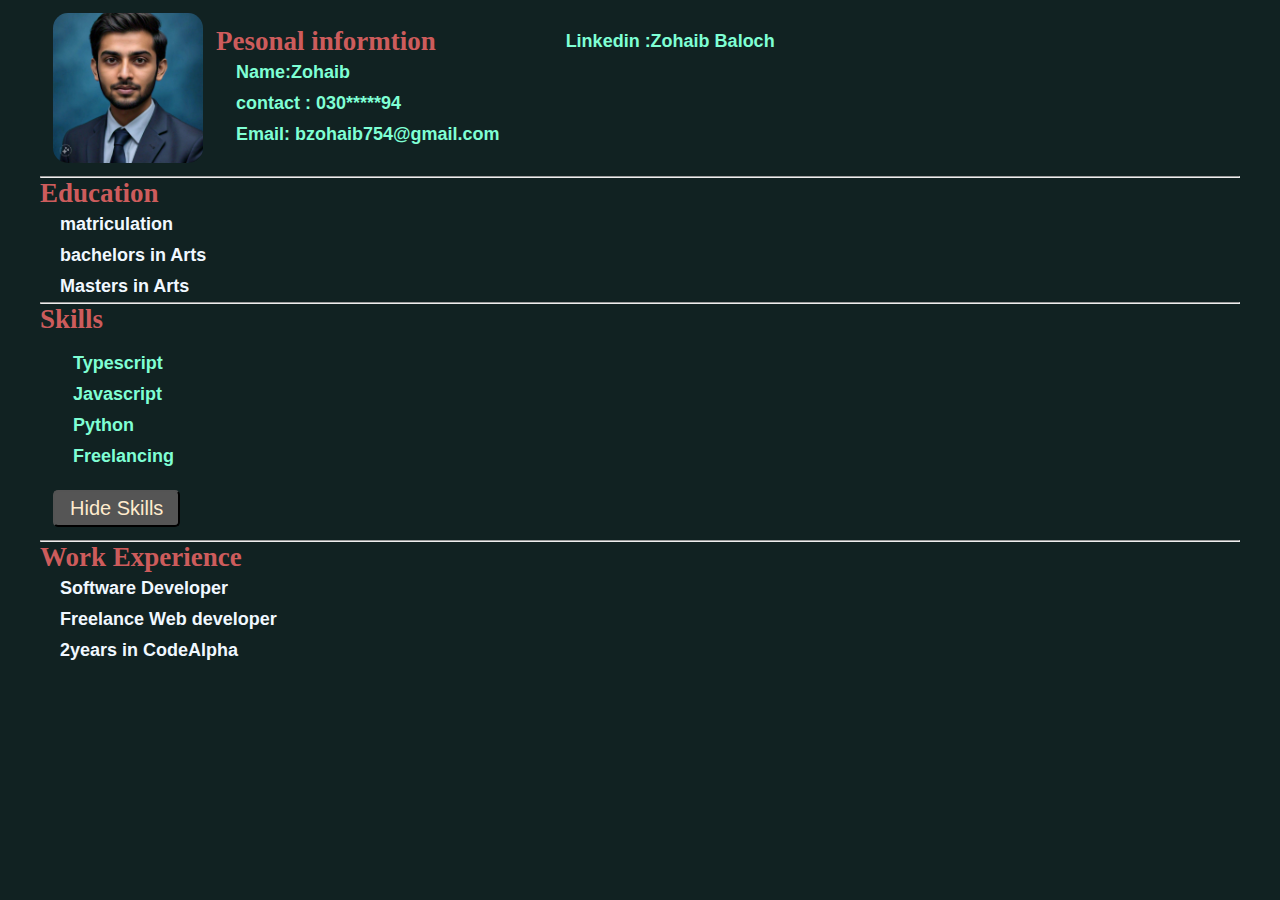
<file: index.html>
<!DOCTYPE html>
<html lang="en">
<head>
    <link rel="stylesheet" href="style.css">
    <meta charset="UTF-8">
    <meta name="viewport" content="width=device-width, initial-scale=1.0">
    <title>Resume Builder</title>
</head>
<body> <div id="information">
    <img src="profilepic.jpg" alt="Profile picture">
    <div id="info"><h2>Pesonal informtion</h2>
    <section>Name:Zohaib</section>
    <section>contact : 030*****94</section>
    <section>Email: bzohaib754@gmail.com</section></div>
    <section><div>Linkedin :Zohaib Baloch </div></section></div>
    <hr>
    <h2>Education</h2>
    <section>matriculation</section>
    <section>bachelors in Arts</section>
    <section>Masters in Arts</section>
    <hr>
    <h2>Skills</h2>
    <div id="Skills">
        <section>Typescript</section>
        <section>Javascript</section>
        <section>Python</section>
        <section>Freelancing</section>
    </div>
    <div id="toggle">
        <input type="button" value="Hide Skills" class="toggleButton">
    </div>
    <hr>
    <h2>Work Experience</h2>
    <section>Software Developer</section>
    <section>Freelance Web developer</section>
    <section>2years in CodeAlpha</section>





    </main>

    <script src="app.js" type="module"></script>
</body>
</html>
</file>
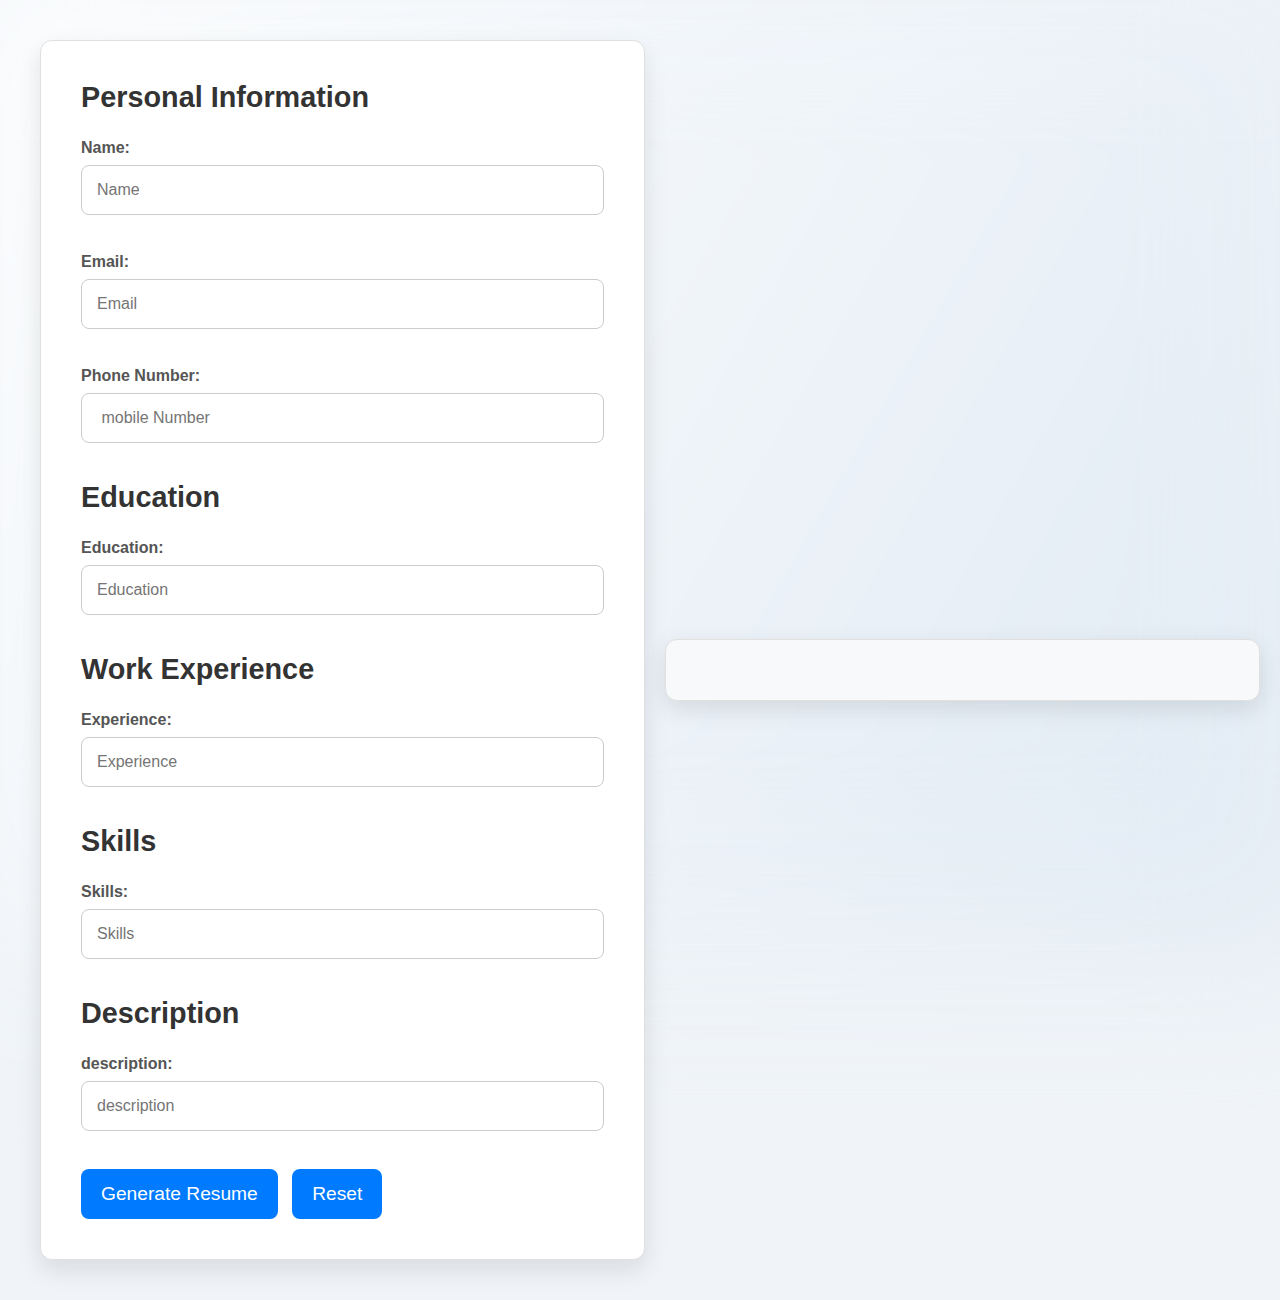
<file: milestone03/index.html>
<!DOCTYPE html>
<html lang="en">
<head>
    <link rel="stylesheet" href="style.css">
    <meta charset="UTF-8">
    <meta name="viewport" content="width=device-width, initial-scale=1.0">
    <title>Dynamic Resume Builder</title>
</head>
<body>
    <form id="resumeForm" action="">
    <h2>Personal Information</h2>
    <label for="name">Name:</label>
    <input type="text" id="name" name="name" placeholder="Name " required><br><br>

         <label for="email">Email:</label>
        <input type="text" id="email" name="email" placeholder="Email" required><br><br>
    

     <label for="phone">Phone Number:</label>
    <input type="text" id="phone" name="phone" placeholder=" mobile Number" required><br><br>
    
    <h2>Education</h2>
     <label for="education">Education:</label>
    <input type="text" id="education" name="education" placeholder="Education" required><br><br>

    <h2>Work Experience</h2>
     <label for="experience">Experience:</label>
    <input type="text" id="experience" name="experience" placeholder="Experience" required><br><br>

    <h2>Skills</h2>
     <label for="skill">Skills:</label>
    <input type="text" id="skill" name="skill" placeholder="Skills" required><br><br>

    <h2>Description</h2>
     <label for="description">description:</label>
    <input type="text" id="description" name="description" placeholder="description" required><br><br>


<button type="submit">Generate Resume</button>
<button type="reset">Reset</button>
</form>
<div id="resumeOutput"></div>
    <script src="script.js"></script>
</body>
</html>
</file>
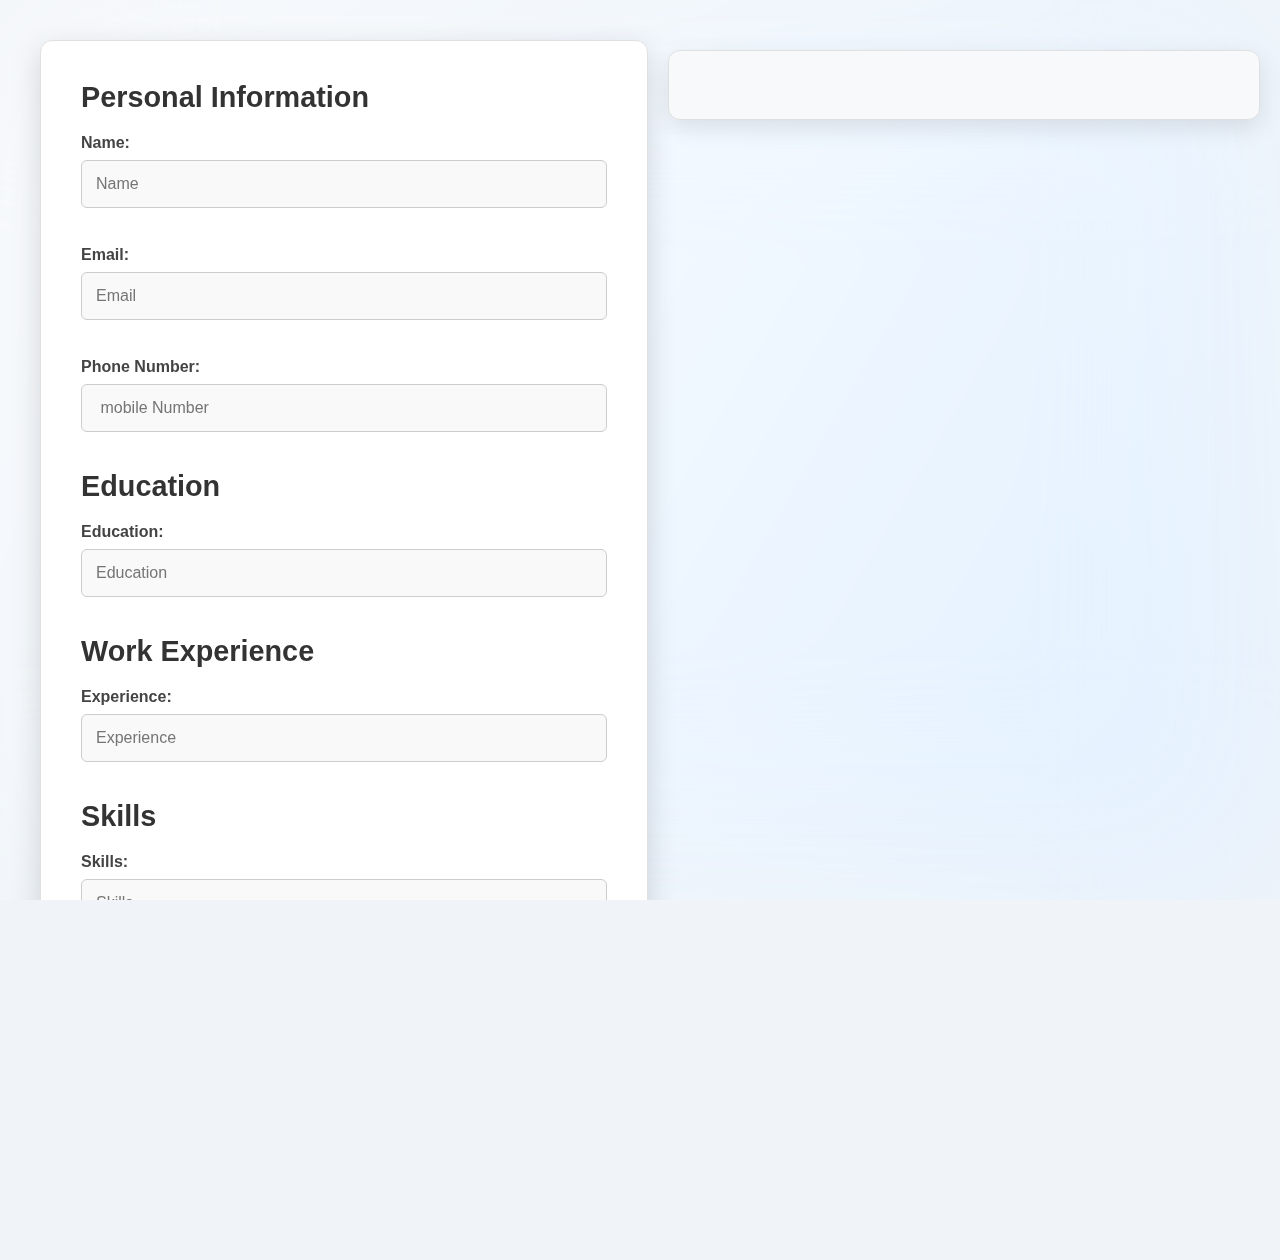
<file: milestone04/index.html>
<!DOCTYPE html>
<html lang="en">
<head>
    <link rel="stylesheet" href="style.css">
    <meta charset="UTF-8">
    <meta name="viewport" content="width=device-width, initial-scale=1.0">
    <title>Editable Resume Builder</title>
</head>
<body>
    <form id="resumeForm" action="">
    <h2>Personal Information</h2>
    <label for="name">Name:</label>
    <input type="text" id="name" name="name" placeholder="Name " required><br><br>

         <label for="email">Email:</label>
        <input type="text" id="email" name="email" placeholder="Email" required><br><br>
    

     <label for="phone">Phone Number:</label>
    <input type="text" id="phone" name="phone" placeholder=" mobile Number" required><br><br>
    
    <h2>Education</h2>
     <label for="education">Education:</label>
    <input type="text" id="education" name="education" placeholder="Education" required><br><br>

    <h2>Work Experience</h2>
     <label for="experience">Experience:</label>
    <input type="text" id="experience" name="experience" placeholder="Experience" required><br><br>

    <h2>Skills</h2>
     <label for="skill">Skills:</label>
    <input type="text" id="skill" name="skill" placeholder="Skills" required><br><br>

    <h2>Description</h2>
     <label for="description">description:</label>
    <input type="text" id="description" name="description" placeholder="description" required><br><br>


<button type="submit">Generate Resume</button>
<button type="reset">Reset</button>
</form>
<div id="resumeOutput" contenteditable="true">

</div>
    <script src="script.js"></script>
</body>
</html>
</file>
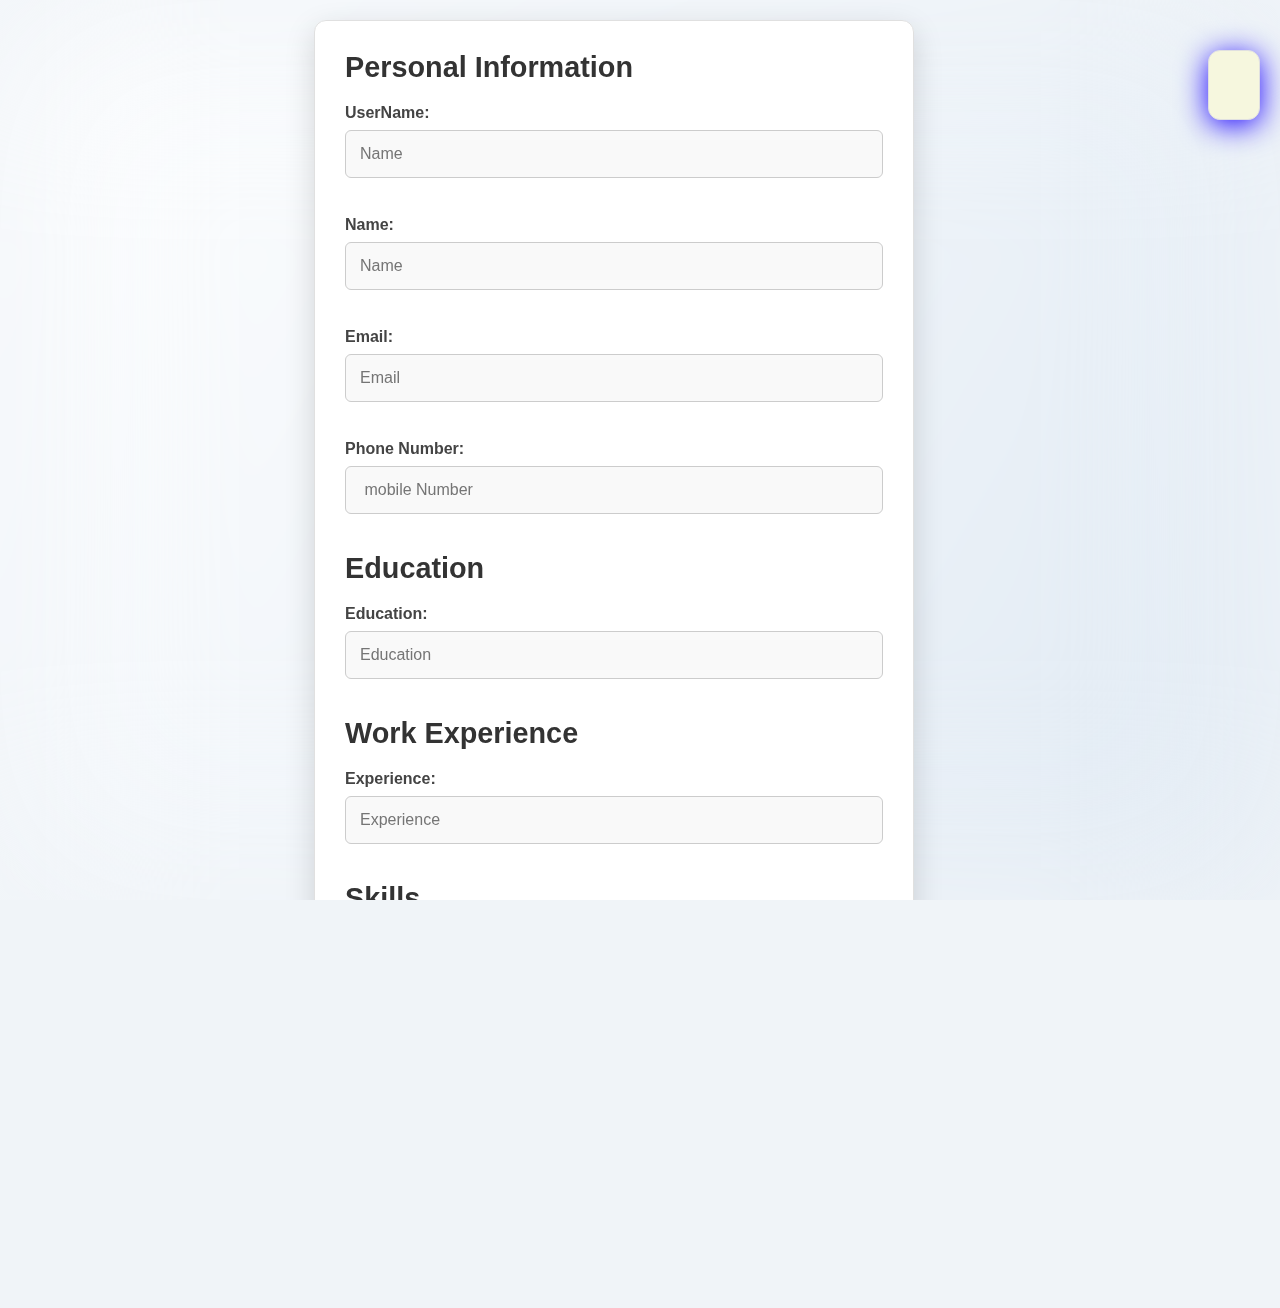
<file: milestone05/index.html>
<!DOCTYPE html>
<html lang="en">
<head>
    <link rel="stylesheet" href="style.css">
    <meta charset="UTF-8">
    <meta name="viewport" content="width=device-width, initial-scale=1.0">
    <title>Shareable Resume Builder</title>
</head>
<body>
    <form id="resumeForm" action="">
    <h2>Personal Information</h2>

    
    <label for="username">UserName:</label>
    <input type="text" id="username" name="username" placeholder="Name " required><br><br>

    <label for="name">Name:</label>
    <input type="text" id="name" name="name" placeholder="Name " required><br><br>

         <label for="email">Email:</label>
        <input type="text" id="email" name="email" placeholder="Email" required><br><br>
    

     <label for="phone">Phone Number:</label>
    <input type="text" id="phone" name="phone" placeholder=" mobile Number" required><br><br>
    
    <h2>Education</h2>
     <label for="education">Education:</label>
    <input type="text" id="education" name="education" placeholder="Education" required><br><br>

    <h2>Work Experience</h2>
     <label for="experience">Experience:</label>
    <input type="text" id="experience" name="experience" placeholder="Experience" required><br><br>

    <h2>Skills</h2>
     <label for="skill">Skills:</label>
    <input type="text" id="skill" name="skill" placeholder="Skills" required><br><br>

    <h2>Description</h2>
     <label for="description">description:</label>
    <input type="text" id="description" name="description" placeholder="description" required><br><br>


<button type="submit">Generate Resume</button>
<button type="reset">Reset</button>
</form>
<div id="content"><div id="resumeOutput" contenteditable="true">

</div>


<!-- section for the shareable link and download option -->
 <div id="link-container" style="display: none;">
    <h2>Shareable link</h2>
    <p>here is your link of resume</p>
    <a href="#" id="shareable-link" target="_blank">Share</a>
    <br>
    <button id="download-pdf"><b>Download as pdf</b></button>

 </div></div>
    <script src="script.js"></script>
</body>
</html>
</file>
<file: style.css>
*{
    margin: 0px;
    padding: 0px;

}
body{
    background-color: #122;
    color: aliceblue;
    font-weight: 700;
    font-size: 18px;
    padding: 0px 40px;
    box-sizing: border-box;
    
    
}
section{
    font-family: Arial, Helvetica, sans-serif;
    padding: 5px 20px ;



}
img{
    width: 150px;
    height: 150px;
    border-radius: 15px;
}
div{
    padding: 5px;
    margin: 8px;
    color: aquamarine;
    /* text-align: center; */
}
h2{
    color: indianred;
}
#information{
    display: flex;
}
.toggleButton{
    font-family:'Trebuchet MS', 'Lucida Sans Unicode', 'Lucida Grande', 'Lucida Sans', Arial, sans-serif;
    cursor: pointer;
    padding: 5px 15px;
    font-size: 20px;
    color: blanchedalmond;
    background-color: #555;
    border-radius: 5px;


}
</file>
<file: milestone03/style.css>
* {
    margin: 0;
    padding: 0;
    box-sizing: border-box;
}

body {
    font-family: "Roboto", sans-serif;
    background-color: #f0f4f8;
    color: #333;
    display: flex;
    justify-content: center;
    align-items: center;
    min-height: 100vh;
    padding: 20px;
}

form {
    background-color: #ffffff;
    padding: 40px;
    border-radius: 12px;
    box-shadow: 0px 10px 25px rgba(0, 0, 0, 0.1);
    max-width: 650px;
    width: 100%;
    margin: 20px;
    transition: transform 0.3s;
    border: 1px solid #e0e0e0;
}

form:hover {
    transform: translateY(-8px);
}

h2 {
    color: #333;
    font-size: 1.8rem;
    margin-bottom: 25px;
    text-align: left;
}

label {
    font-weight: 600;
    display: block;
    margin-bottom: 8px;
    color: #555;
}

input[type="text"] {
    width: 100%;
    padding: 15px;
    margin-bottom: 20px;
    border-radius: 8px;
    border: 1px solid #ccc;
    font-size: 1rem;
    transition: border-color 0.3s ease;
}

input[type="text"]:focus {
    border-color: #007bff;
    outline: none;
}

button {
    background-color: #007bff;
    color: white;
    border: none;
    padding: 14px 20px;
    border-radius: 8px;
    font-size: 1.2rem;
    cursor: pointer;
    transition: background-color 0.3s ease;
    margin-right: 10px;
}

button:hover {
    background-color: #0056b3;
}

#resumeOutput {
    margin-top: 40px;
    background-color: #f8f9fa;
    padding: 30px;
    box-shadow: 0px 8px 25px rgba(0, 0, 0, 0.1);
    border-radius: 12px;
    max-width: 650px;
    width: 100%;
    border: 1px solid #e0e0e0;
}

#resumeOutput h2 {
    color: #333;
    font-size: 1.75rem;
    margin-bottom: 20px;
    text-align: center;
}

#resumeOutput p {
    font-size: 1.2rem;
    line-height: 1.6;
    margin-bottom: 20px;
    color: #555;
}

#resumeOutput strong {
    color: #333;
}

body::before {
    content: "";
    position: absolute;
    top: -50px;
    bottom: -50px;
    right: -50px;
    left: -50px;
    background: linear-gradient(120deg, #ffffff, #dfe9f3);
    z-index: -1;
    filter: blur(80px);
}
</file>
<file: milestone04/style.css>
* {
    margin: 0;
    padding: 0;
    box-sizing: border-box;
}

body {
    font-family: "Roboto", sans-serif;
    background-color: #f0f4f8;
    color: #333;
    display: flex;
    justify-content: center;
    align-items: flex-start; /* Changed to allow proper scrolling */
    min-height: 100vh;
    padding: 20px;
    position: relative;
}

form {
    background-color: #ffffff;
    padding: 40px;
    border-radius: 12px;
    box-shadow: 0px 10px 30px rgba(0, 0, 0, 0.15);
    max-width: 650px;
    width: 100%;
    margin: 20px;
    transition: transform 0.3s, box-shadow 0.3s;
    border: 1px solid #e0e0e0;
}

form:hover {
    transform: translateY(-5px);
    box-shadow: 0px 10px 40px rgba(0, 0, 0, 0.2);
}

h2 {
    color: #333;
    font-size: 1.8rem;
    margin-bottom: 20px;
    text-align: left;
}

label {
    font-weight: 600;
    display: block;
    margin-bottom: 8px;
    color: #444;
}

input[type="text"] {
    width: 100%;
    padding: 14px;
    margin-bottom: 20px;
    border-radius: 6px;
    border: 1px solid #ccc;
    font-size: 1rem;
    background-color: #f9f9f9;
    transition: border-color 0.3s ease, box-shadow 0.3s;
}

input[type="text"]:focus {
    border-color: #0056b3;
    box-shadow: 0 0 8px rgba(0, 86, 179, 0.3);
    outline: none;
    background-color: #fff;
}

button {
    background-color: #007bff;
    color: #fff;
    border: none;
    padding: 14px 20px;
    border-radius: 6px;
    font-size: 1.1rem;
    cursor: pointer;
    transition: background-color 0.3s ease, box-shadow 0.3s;
    margin-right: 10px;
}

button:hover {
    background-color: #0056b3;
    box-shadow: 0px 5px 20px rgba(0, 86, 179, 0.4);
}

#resumeOutput {
    margin-top: 30px;
    background-color: #f8f9fa;
    padding: 25px;
    box-shadow: 0px 8px 25px rgba(0, 0, 0, 0.1);
    border-radius: 12px;
    max-width: 650px;
    width: 100%;
    border: 1px solid #e0e0e0;
}

#resumeOutput h2 {
    color: #444;
    font-size: 1.75rem;
    margin-bottom: 20px;
    text-align: center;
}

#resumeOutput p {
    font-size: 1.15rem;
    line-height: 1.7;
    margin-bottom: 18px;
    color: #555;
}

#resumeOutput strong {
    color: #333;
}

body::before {
    content: "";
    position: absolute;
    top: 0;
    right: 0;
    bottom: 0;
    left: 0;
    background: linear-gradient(120deg, #ffffff, #e0efff);
    z-index: -1;
    filter: blur(100px);
}

html, body {
    height: 100%;
    overflow-x: hidden; /* Allow scrolling */
}
</file>
<file: milestone05/style.css>
* {
    margin: 0;
    padding: 0;
    box-sizing: border-box;
}

body {
    font-family: "Roboto", sans-serif;
    background-color: #f0f4f8;
    color: #444;
    display: flex;
    justify-content: center;
    align-items: flex-start; /* Allow vertical scrolling */
    min-height: 100vh;
    padding: 20px;
    position: relative;
}

form {
    background-color: #ffffff;
    padding: 30px;
    border-radius: 12px;
    box-shadow: 0px 10px 30px rgba(0, 0, 0, 0.15);
    max-width: 600px;
    width: 100%;
    margin: 0 auto;
    transition: transform 0.3s, box-shadow 0.3s;
    border: 1px solid #e0e0e0;
}

form:hover {
    transform: translateY(-5px);
    box-shadow: 0px 10px 40px rgba(0, 0, 0, 0.2);
}

h2 {
    color: #333;
    font-size: 1.8rem;
    margin-bottom: 20px;
    text-align: left;
}

label {
    font-weight: 600;
    display: block;
    margin-bottom: 8px;
    color: #444;
}

input[type="text"] {
    width: 100%;
    padding: 14px;
    margin-bottom: 20px;
    border-radius: 6px;
    border: 1px solid #ccc;
    font-size: 1rem;
    background-color: #f9f9f9;
    transition: border-color 0.3s ease, box-shadow 0.3s;
}

input[type="text"]:focus {
    border-color: #007bff;
    box-shadow: 0 0 8px rgba(0, 86, 179, 0.3);
    outline: none;
    background-color: #fff;
}

button {
    background-color: rgb(119, 255, 212);
    color: black;
    border: none;
    padding: 12px;
    border-radius: 5px;
    font-size: 1.1rem;
    cursor: pointer;
    transition: background-color 0.3s ease, box-shadow 0.3s;
    margin-right: 10px;
}

button:hover {
    background-color: rgb(11, 184, 11);
    box-shadow: 0px 5px 20px rgba(11, 184, 11, 0.4);
}

#resumeOutput {
    margin-top: 30px;
    background-color: hsl(62, 60%, 92%);
    padding: 25px;
    box-shadow: 0px 5px 30px #1900ff;
    border-radius: 12px;
    max-width: 600px;
    width: 100%;
    border: 1px solid #e0e0e0;
}

#resumeOutput h2 {
    color: #222;
    font-size: 1.75rem;
    margin-bottom: 20px;
    text-align: center;
}

#resumeOutput p {
    font-size: 1.1rem;
    line-height: 1.6;
    margin-bottom: 15px;
    color: #555;
}

#resumeOutput strong {
    color: black;
}

#link-container {
    margin-top: 30px;
    background-color: #fffbcc;
    padding: 20px;
    box-shadow: 0px 5px 30px rgba(255, 133, 133, 0.7);
    border-radius: 10px;
    width: 100%;
    text-align: center;
}

#link-container h2 {
    color: #000;
    font-size: 1.5rem;
    margin-bottom: 10px;
}

#link-container p {
    font-size: 1.1rem;
    color: #333;
    margin-bottom: 10px;
}

#shareable-link {
    font-size: 1.1rem;
    color: blue;
    text-decoration: underline;
    margin-bottom: 20px;
    display: inline-block;
}

#download-pdf {
    background-color: rgb(255, 119, 119);
    color: white;
    border: none;
    padding: 12px;
    border-radius: 5px;
    font-size: 1.1rem;
    cursor: pointer;
    transition: background-color 0.3s;
}

#download-pdf:hover {
    background-color: rgb(255, 51, 51);
}

body::before {
    content: "";
    position: absolute;
    top: 0;
    right: 0;
    bottom: 0;
    left: 0;
    background: linear-gradient(120deg, #ffffff, #dfe9f3);
    z-index: -1;
    filter: blur(100px);
}

html, body {
    height: 100%;
    overflow-x: hidden;
}
</file>
